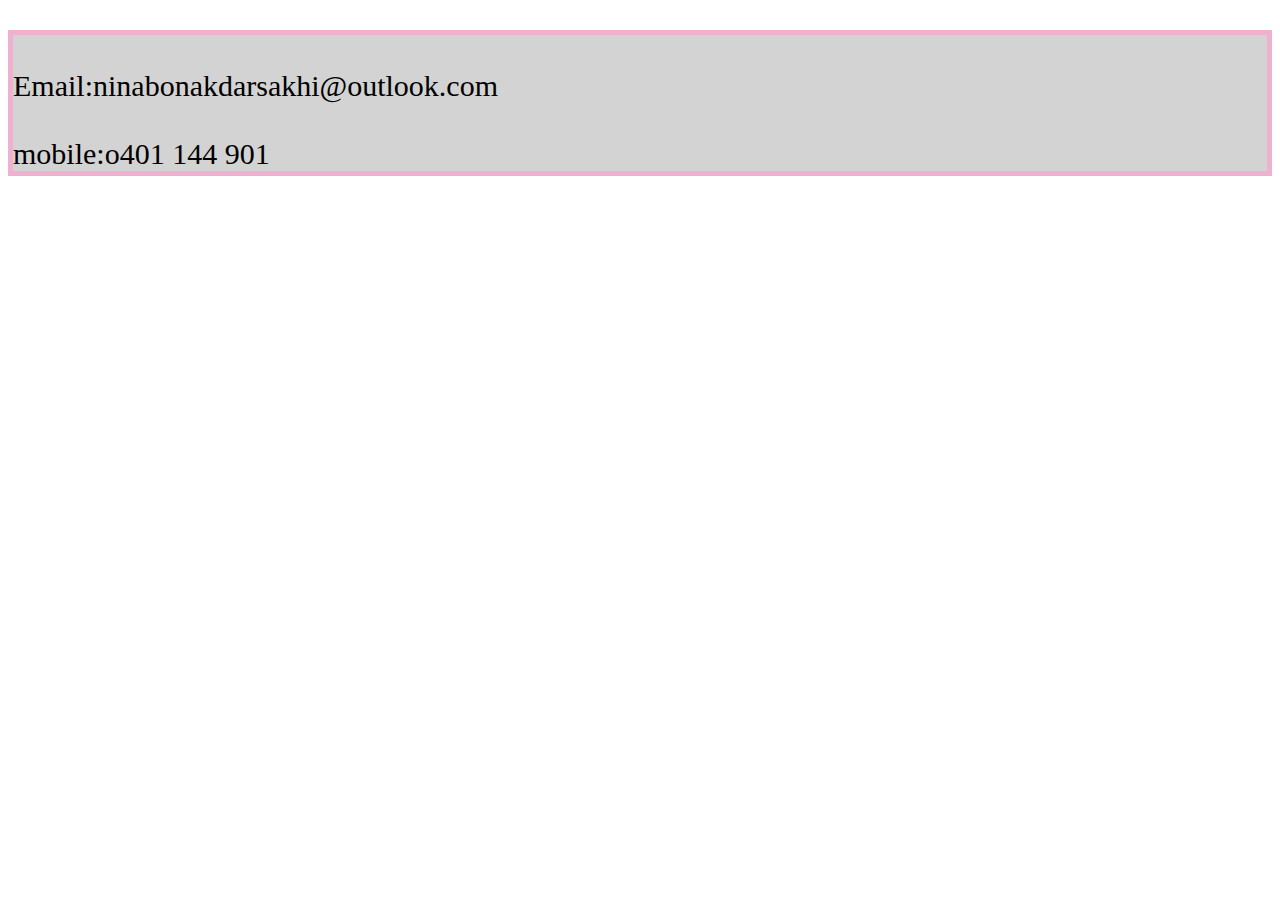
<file: index1.html>
<!DOCTYPE html>
<html lang="en">
<head>
    <meta charset="UTF-8">
    <meta name="viewport" content="width=device-width, initial-scale=1.0">
    <title>contactinfo</title>
    <link rel="stylesheet" href="index1.css">
</head>
<body>
    
    <P>
       <br>Email:ninabonakdarsakhi@outlook.com</br>
       <br>mobile:o401 144 901</br>
    </P>

</body>
</html>
</file>
<file: index1.css>
p{
    border:5px solid rgb(240, 176, 208);
    background-color:lightgray ;
    font-size: 30px;
    box-sizing: border-box;

}
</file>
